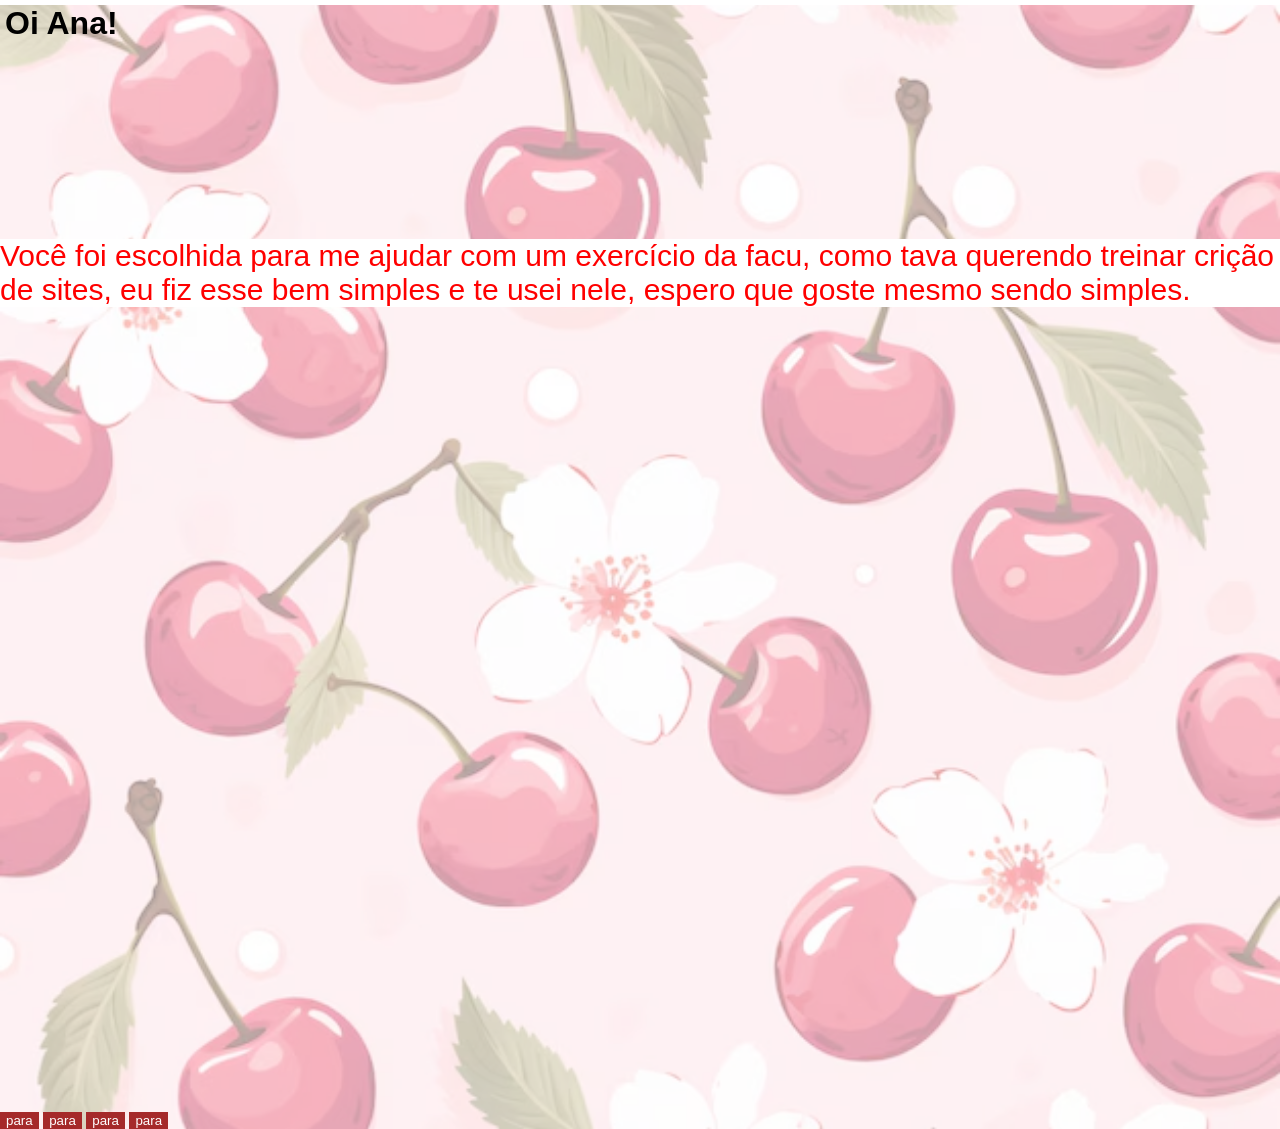
<file: index.html>
<!DOCTYPE html>
<html lang="pt-br">
<head>
    <meta charset="UTF-8">
    <meta name="viewport" content="width=device-width, initial-scale=1.0">
    <title>NOS</title>

     <link rel="stylesheet" href="nos.css">

</head>





<body>




  <H1> Oi Ana!
   
</H1>
<br><br><br><br><br><br><br><br><br>
<p> Você foi escolhida para me ajudar com um 
    exercício da facu, como tava querendo treinar 
crição de sites, eu fiz esse bem simples e te usei nele, espero que goste mesmo sendo simples.  </p>


   










    <br><br><br><br><br><br><br><br><br><br><br><br><br><br><br><br><br><br><br><br><br><br><br><br><br><br><br><br><br><br><br><br><br><br><br><br>
<br><br><br><br><br><br><br>
<div class="todos">
<BUtton class="troll" > para  </BUtton>

<button class="um"> para </button>

<button class="dois"> para </button>

<button class="vdd" onclick="irparaAmor ()">  para  </button>

 <script>

    function irparaAmor(){
        window.location.href = "amor.html";
    }
 </script>

</div>


</body>
</html>
</file>
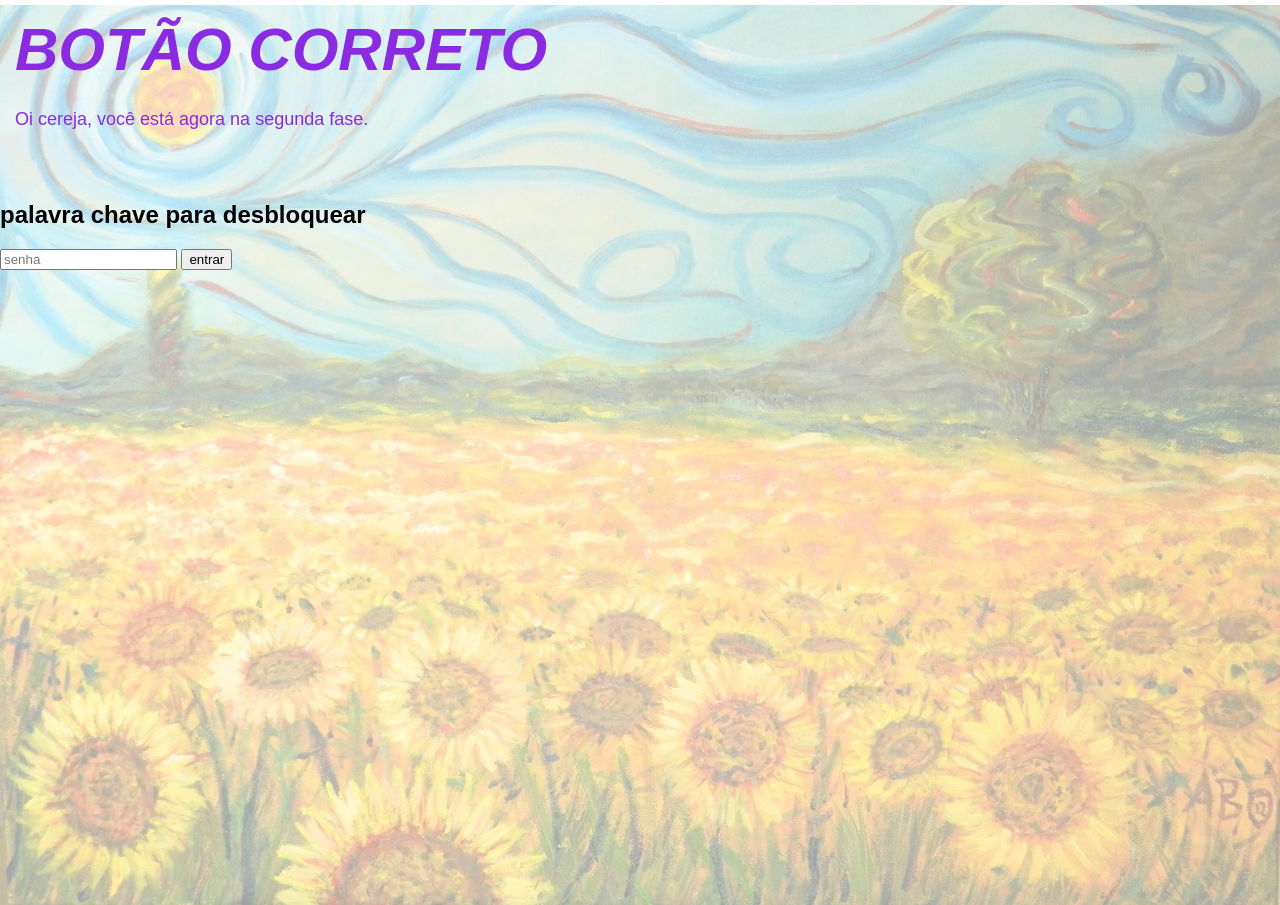
<file: amor.html>
<!DOCTYPE html>
<html lang="en">
<head>
    <meta charset="UTF-8">
    <meta name="viewport" content="width=device-width, initial-scale=1.0">
    
    <link rel="stylesheet" href="AMOR.CSS">
    
    <title> Nós VDD </title>
</head>
<body>
    <h1> BOTÃO CORRETO</h1>


<p class="oi"> Oi cereja, você está agora na segunda fase.</p>

    <br><br>
  <h2> palavra chave para desbloquear</h2>
 
    <input type="password" id="senha" placeholder="senha">
    <button onclick="verificarSenha ()">entrar</button>
     

    <form id="formulario">
       
    <script src="java.js"></script>


    </form>



 

</body>
</html>
</file>
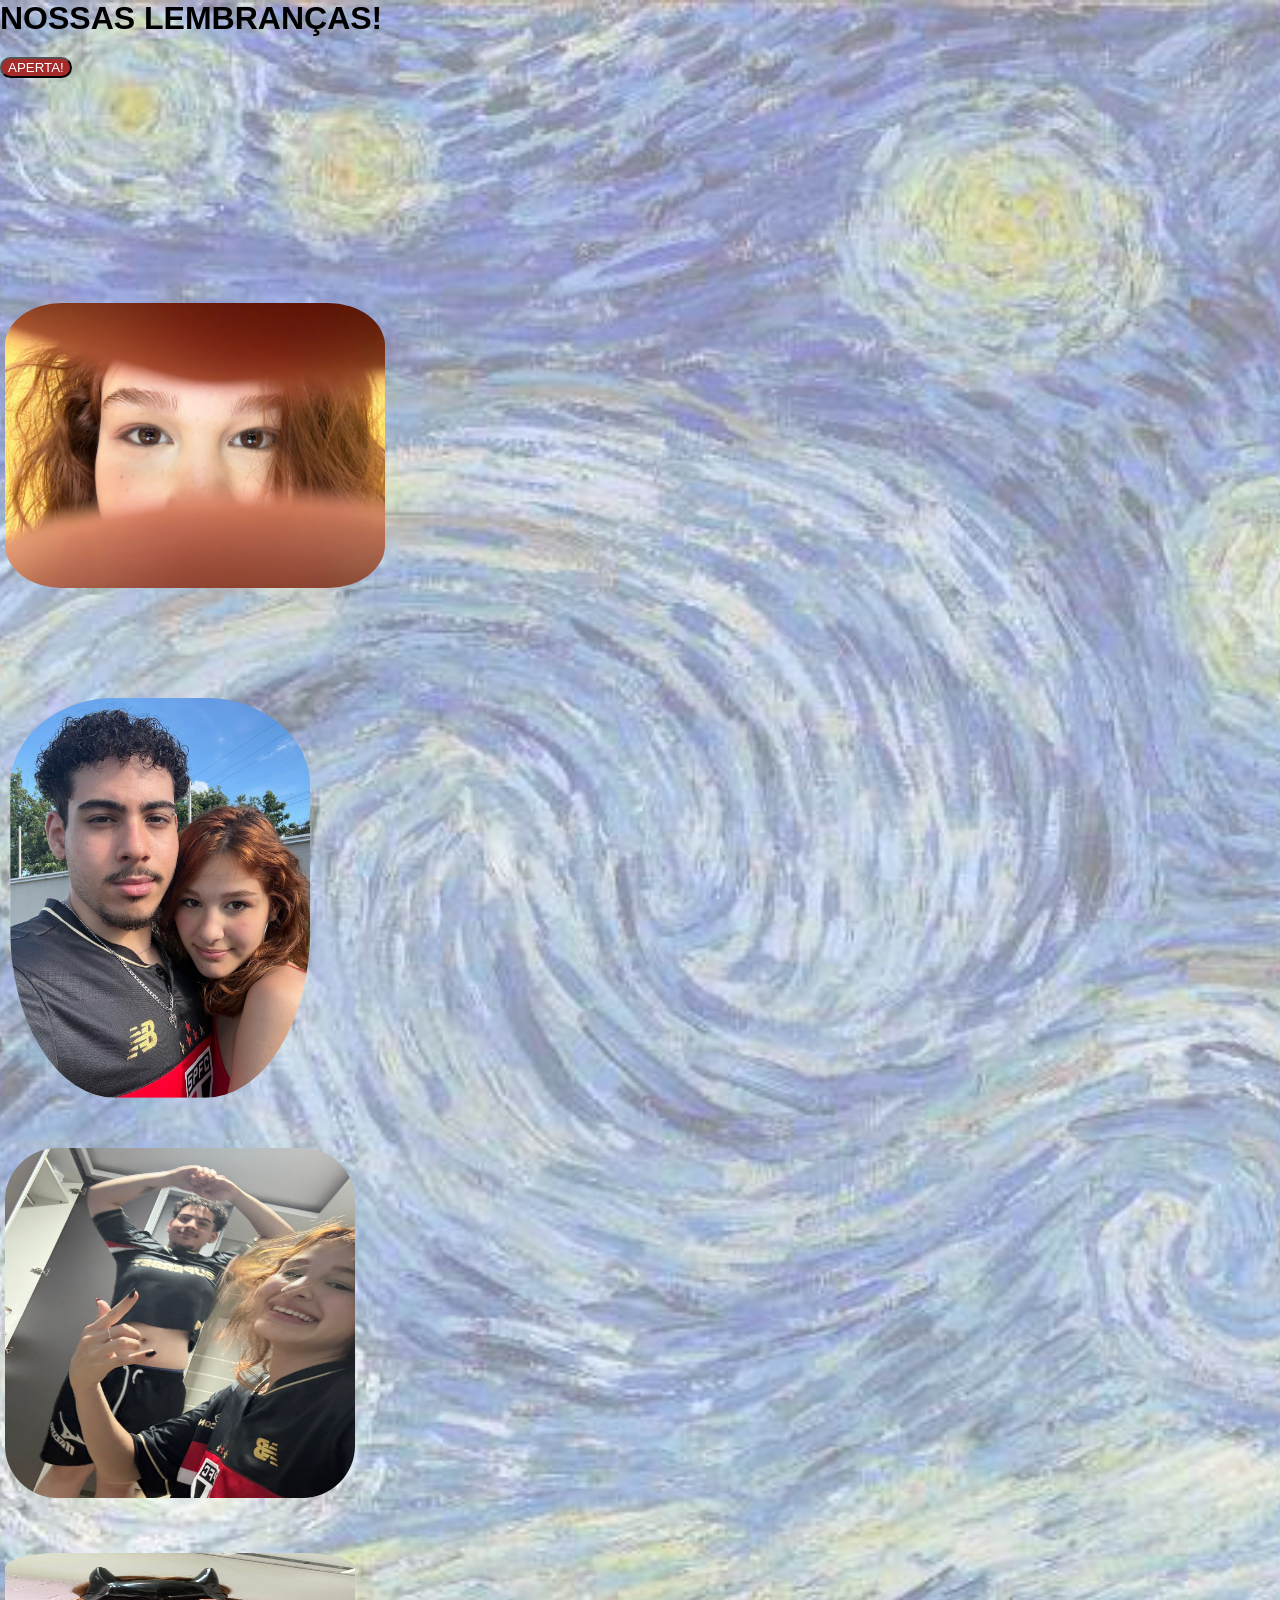
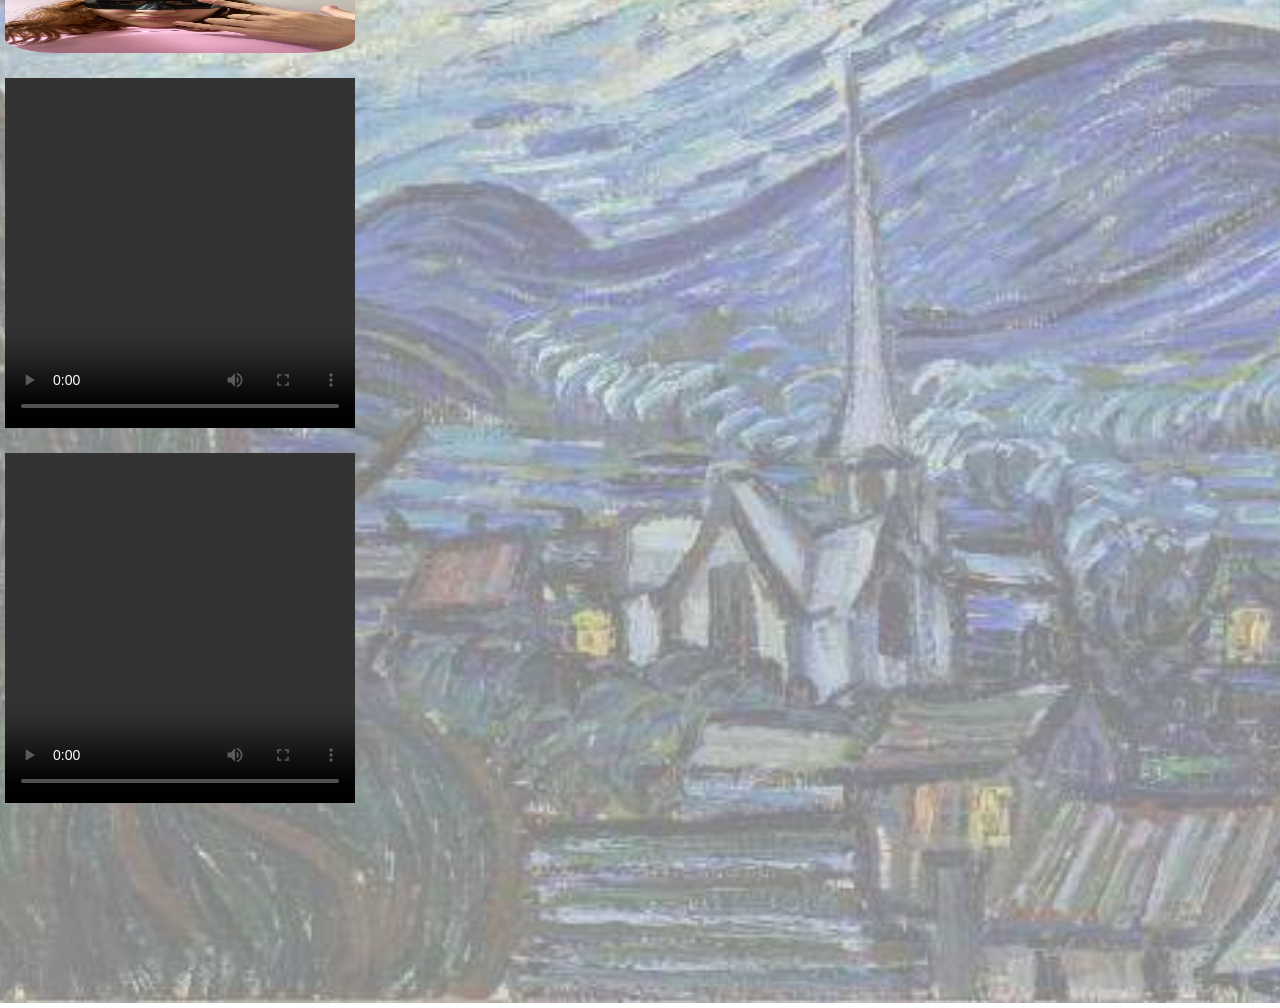
<file: final.html>
<!DOCTYPE html>
<html lang="en">
<head>
    <meta charset="UTF-8">
    <meta name="viewport" content="width=device-width, initial-scale=1.0">
    <link rel="stylesheet" href="final.css">
    <title>amor</title>
</head>
<body>
    
<h1> NOSSAS LEMBRANÇAS! </h1>


<div>
<button class="spot" onclick="irparaSpotify ()"> APERTA! </button>
 
<script> function irparaSpotify(){
     window.location.href = "https://open.spotify.com/track/6G2Zfe5YH4JtTxyB1ulXTd?si=b-EkDQcNSn6i58v2_ObWKA";
} 
</script>


</div>




<img class="olho" src="ana olho.jpeg" alt="olho">

<img class="a-gente" src="AeKpng.jpeg" alt="AeK">



<img class="sp" src="nos sp.jpeg" alt="sp">

<img class="batman" src="batman.jpeg" alt="batman">

<video class="ronco"  width="640" height="360" controls>
<source src="ronco.mp4" type="video/mp4">





</video>

<video class="comida" width="640" height="360" controls>
    <source src="comendo video.mp4" type="video/mp4">


</video>






</body>
</html>
</file>
<file: nos.css>
.nos{
    width: 500px;
right: auto;
transform: rotate(90deg);

}

h1{
    margin: 5px;
   
}

p{
    color: red;
    font-size: 30px;
    background-color: #fff;
}


.troll{
    background-color: brown;
     color: #fff;
     border: none;
}

.um{
    background-color: brown;
     color: #fff;
     border: none;
}
 
.dois{
    background-color: brown;
     color: #fff;
     border: none;
}

.vdd{
    background-color:brown;
    color: #fff;
    border: none;
}

body{
    margin: 0;
    min-height: 100vh;
    position: relative;
    font-family: Arial, Helvetica, sans-serif;
}

body::before{
    content:"";
    position: absolute;
    inset: 0;

        background-image: url("fundocereja.png");
        background-size:cover;
        background-repeat: no-repeat;
        background-position: center;

        opacity: 0.4;
        z-index: -1;
          
}
</file>
<file: AMOR.CSS>
h1{
    font-size: 60px;
    color:black;
}

body{
    margin: 0;
    font-family: Arial, Helvetica, sans-serif;
    position: relative;
    min-height: 100vh;
}

body::before{
    content: "";
    position: absolute;
    inset: 0;

    background-image: url("girassol.jpg");
        background-size:cover;
        background-repeat: no-repeat;
        background-position: center;

        opacity: 0.4;
        z-index: -1;
}

h1{
    color:blueviolet;
    font-style: italic;
    padding: 10px;
    margin: 5px;
}


.oi{
    padding: 5px;
    margin: 10px;
    font-family: Impact, Haettenschweiler, 'Arial Narrow Bold', sans-serif;
    color:blueviolet;
    font-size: large;
}

#formulario{
    display: none;
}

/* class pausda por enquanto*.
.a-gente{

}
</file>
<file: final.css>
body{
    margin: -20px;
    min-height: 100vh;
    position: relative;
    font-family: Arial, Helvetica, sans-serif;
    
}

body::before{
    content: "";
    position: absolute;
    inset: 0;





    background-image: url("estrela.jpg");
    background-size: cover;
    background-repeat: no-repeat;
    background-position: center;

    opacity: 50%;
    z-index: -1;

}

.a-gente{
    height: 300px;
    right: 150px;
    transform: rotate(90deg);
    border-radius: 35%;
    object-fit: cover;
    display: block;
    margin: 90px;
    padding-left: 80px;
    margin-top: 600px;
    position: relative;
     top: -280px;

}

.olho{
     height: auto;
    width: 380px;
    border-radius: 15%;
    margin-right: 130px;
    position: relative;
    display: flex;
    top: 200px;
    margin: 25px;

}

.batman{
   height: 100px;
    width: 350px;
    border-radius: 15%;
    margin-right: 130px;
    position: relative;
    display: flex;
    top: -200px;
    margin: 25px;

}


.sp{
    height: 350px;
    width: 350px;
    border-radius: 15%;
    margin-right: 130px;
    position: relative;
    display: flex;
     top: -230px;
     margin: 25px;
     
    

}

.spot{
    color: white;
    background-color: brown;
    border-radius: 20px;
    display: flex;
    justify-content: right 300px;
    margin: 20PX;
   
}

.comida{ 
      height: 350px;
    width: 350px;
    
    margin-right: 130px;
    position: relative;
    display: flex;
     top: -200px;
     margin: 25px;
    

}

.ronco{
    height: 350px;
    width: 350px;
   
    margin-right: 130px;
    position: relative;
    display: flex;
     top: -200px;
     margin: 25px;
    
}

h1{
    margin: 20px;
    top: 10px;
}
</file>
